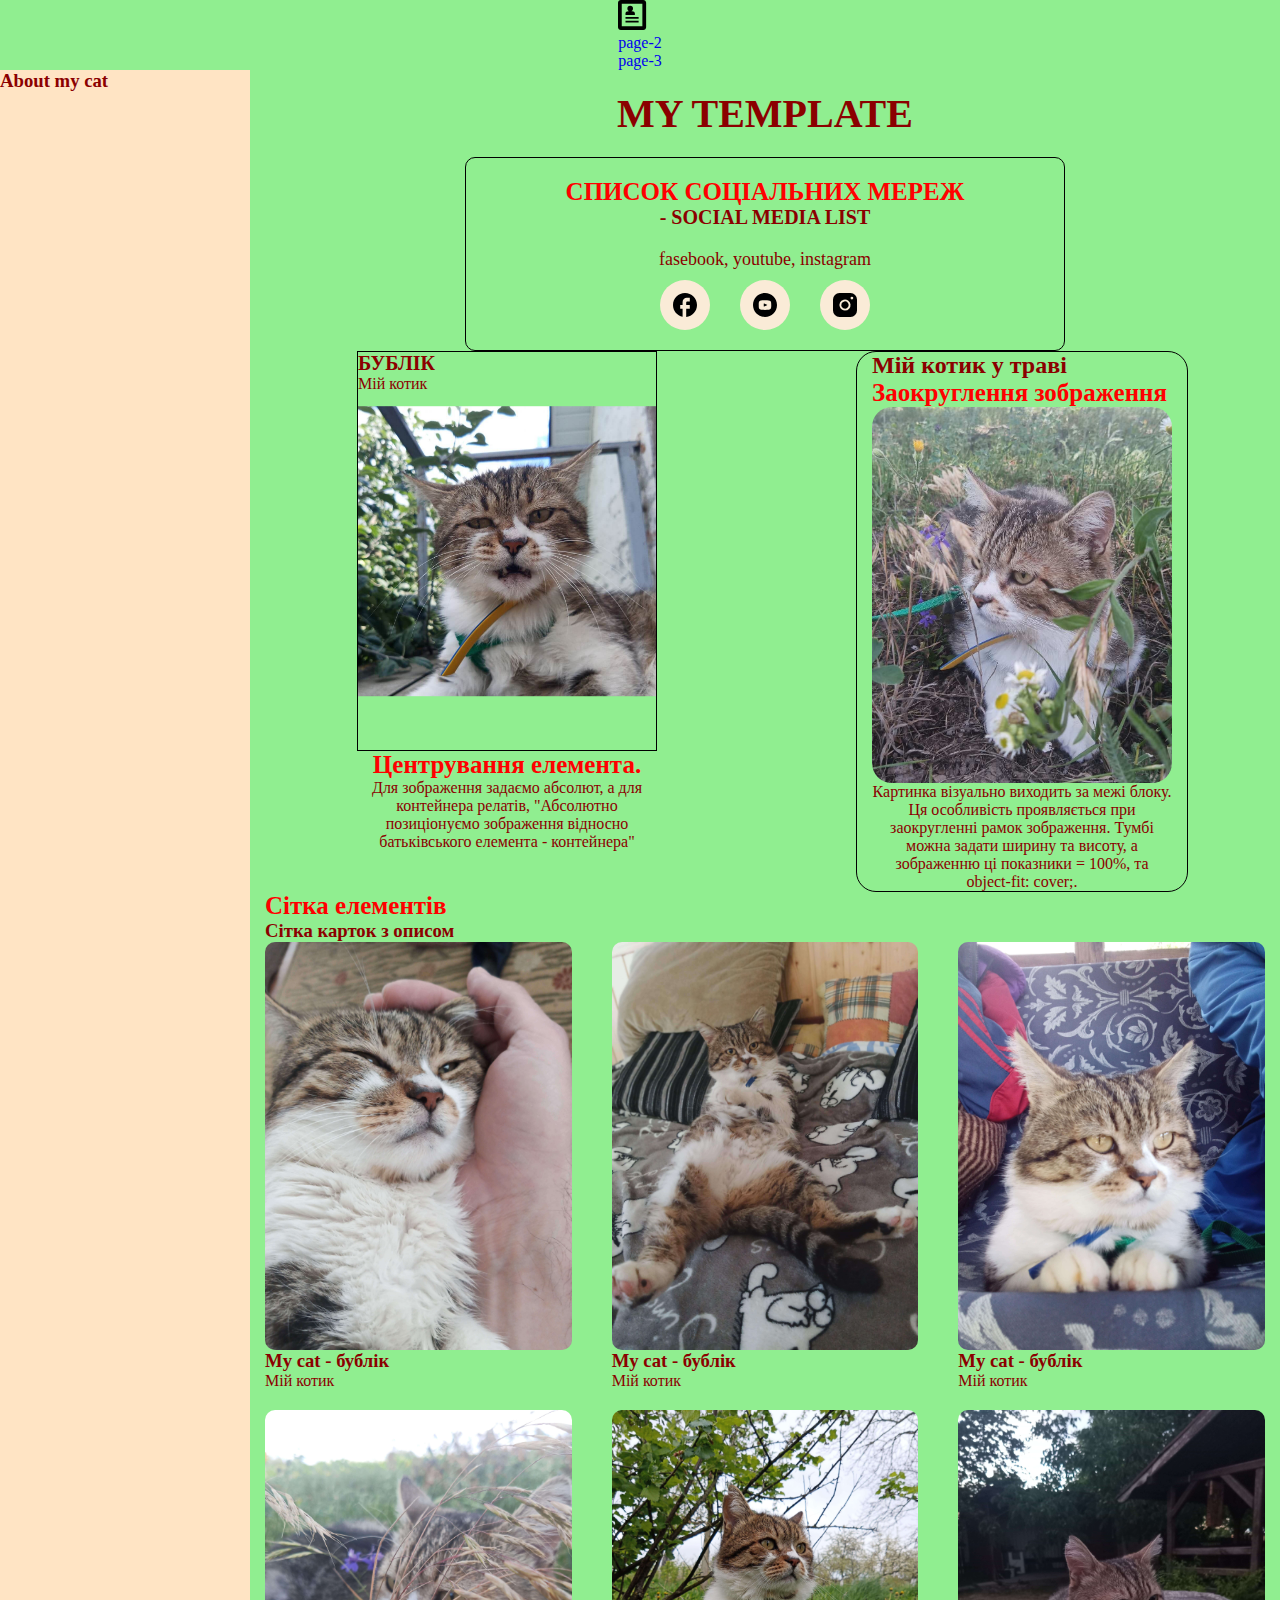
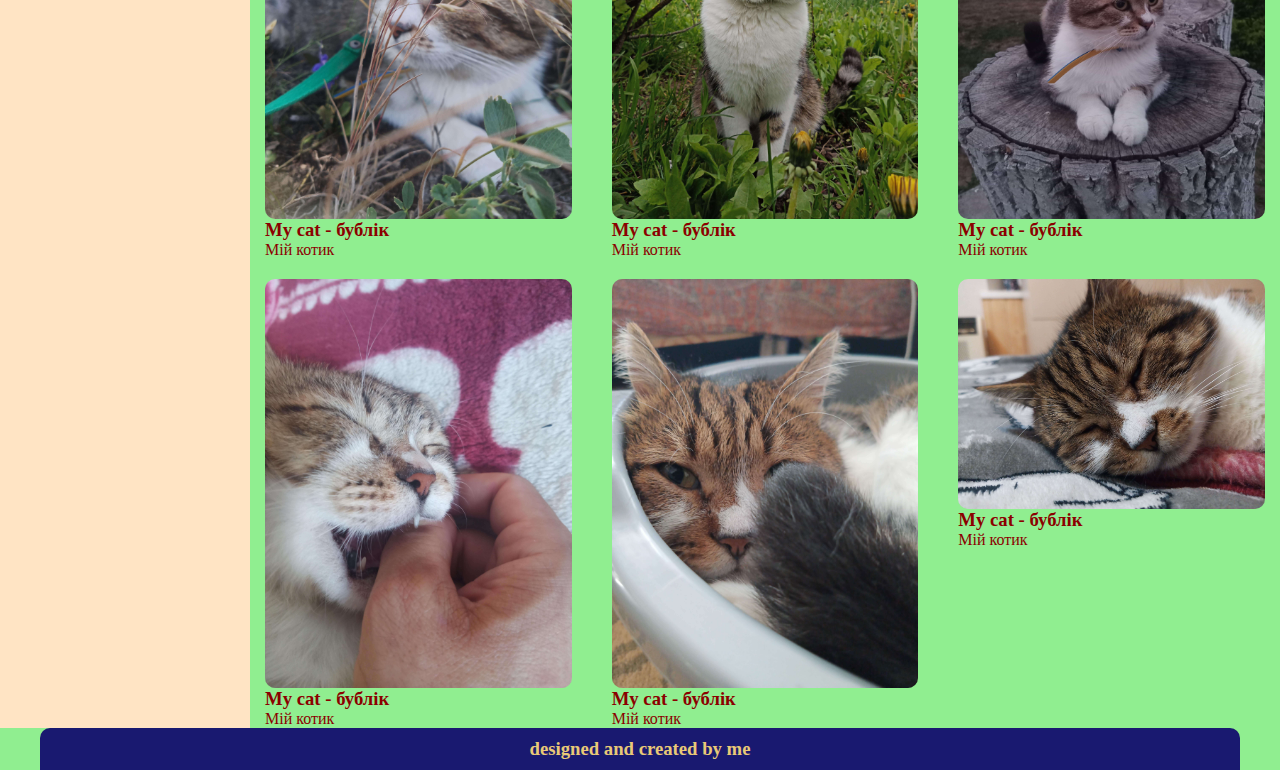
<file: index.html>
<!DOCTYPE html>
<html lang="en">

<head>
    <meta charset="UTF-8">
    <link rel="icon" type="image/svg+xml" href="/public/favicon.svg#icon-profile" />
    <meta name="viewport" content="width=device-width, initial-scale=1.0">
    <title>My templates</title>
    <link rel="stylesheet" href="https://cdnjs.cloudflare.com/ajax/libs/modern-normalize/3.0.1/modern-normalize.css"
        integrity="sha512-gnAN+RgTMylunXI7AMg+PtcUGpKZFkZJoFIkAWvdPFRrFJz3p2tx4+9xbjILRfN7CzoViMgS8vSf06fSQzWZjA=="
        crossorigin="anonymous" referrerpolicy="no-referrer" />
    <link rel="preconnect" href="https://fonts.googleapis.com">
    <link rel="preconnect" href="https://fonts.gstatic.com" crossorigin>
    <link
        href="https://fonts.googleapis.com/css2?family=Overlock:ital,wght@0,400;0,700;0,900;1,400;1,700;1,900&display=swap"
        rel="stylesheet">
    <link rel="stylesheet" href="/css/styles.css">
    <link rel="stylesheet" href="/css/index.css">
</head>

<body>
    <div class="common-body">
        <header class="container">
            <nav>
                <a class="logo-link" href="/index.html">
                    <svg class="logo" width="30" height="30">
                        <use href="/img/icon.svg#icon-profile"></use>
                    </svg>
                </a>
                <ul>
                    <li><a class="nav-link" href="/page-2.html">page-2</a></li>
                    <li><a href="/page-3.html">page-3</a></li>
                    <li><a href=""></a></li>
                </ul>
            </nav>

        </header>
        <div class="sidebar-section">
            <aside class="sidebar">
                <h3 class="sidebar-title">About my cat</h3>
            </aside>
            <main>
                <h1 class="title-one">My template</h1>
                <!-- #region social media list -->
                <div class="container social-media-container">
                    <h2 class="title social-medi-title"><span class="span-text">список соціальних мереж</span> - social
                        media list</h2>
                    <p class="social-media-list">fasebook, youtube, instagram</p>
                    <ul class="social-list">
                        <li class="social-item">
                            <a class="social-link" href="" aria-label="facebook" target="blank">
                                <svg class="social-icon" width="24" height="24">
                                    <use href="/img/icon.svg#icon-facebook"></use>
                                </svg>
                            </a>
                        </li>
                        <li class="social-item">
                            <a class="social-link" href="https://www.youtube.com/" aria-label="youtube" target="blank">
                                <svg class="social-icon" width="24" height="24">
                                    <use href="/img/icon.svg#icon-youtube"></use>
                                </svg>
                            </a>
                        </li>
                        <li class="social-item">
                            <a class="social-link" href="" aria-label="instagram" target="blank">
                                <svg class="social-icon" width="24" height="24">
                                    <use href="/img/icon.svg#icon-instagram"></use>
                                </svg>
                            </a>
                        </li>
                    </ul>
                </div>
                <!-- #endregion -->
                <!-- #region my cat image -->
                <section class="image-section">
                    <div class="container">
                        <div class="my-cat-container">
                            <h2 class="title my-cat-title">Бублік</h2>
                            <p class="my-cat-text">Мій котик</p>
                            <img class="my-cat-img" width="300" src="/img/my-cat/my_cat.jpg" alt="my-cat">
                        </div>
                        <p class="my-cat-descr"><span class="span-text">Центрування елемента.</span> Для зображення
                            задаємо
                            абсолют, а для контейнера
                            релатів,
                            "Абсолютно позиціонуємо зображення відносно батьківського елемента - контейнера"</p>
                    </div>
                    <div class="container cat-in-grass">
                        <h2 class="my-cat-title">Мій котик у траві</h2>
                        <p class="my-cat-text"><span class="span-text">Заокруглення зображення</span></p>
                        <div class="cat-in-grass-thumb">
                            <img class="my_cat-in-grass" width="300" src="/img/my-cat/my_cat-in-grass.jpg"
                                alt="my_cat-in-grass">
                        </div>
                        <p class="my-cat-descr">Картинка візуально виходить за межі блоку. Ця особливість проявляється
                            при
                            заокругленні рамок
                            зображення. Тумбі можна задати ширину та висоту, а зображенню ці показники = 100%, та
                            object-fit: cover;.</p>
                    </div>

                </section>

                <!-- #endregion -->
                <!-- #region grid of elements -->
                <div class="container grid">
                    <h3 class="grid-title"><span class="span-text">Сітка елементів</span> Сітка карток з описом</h3>
                    <ul class="grid-list">
                        <li class="grid-item">
                            <img class="grid-image" width="200" src="/img/grid/cat1.jpg" alt="cat">
                            <div class="grid-descr">
                                <h3 class="grid-title">My cat - бублік</h3>
                                <p class="grid-text">Мій котик</p>
                            </div>
                        </li>
                        <li class="grid-item">
                            <img class="grid-image" width="200" src="/img/grid/cat2.jpg" alt="cat">
                            <div class="grid-descr">
                                <h3 class="grid-title">My cat - бублік</h3>
                                <p class="grid-text">Мій котик</p>
                            </div>
                        </li>
                        <li class="grid-item">
                            <img class="grid-image" width="200" src="/img/grid/cat3.jpg" alt="cat">
                            <div class="grid-descr">
                                <h3 class="grid-title">My cat - бублік</h3>
                                <p class="grid-text">Мій котик</p>
                            </div>
                        </li>
                        <li class="grid-item">
                            <img class="grid-image" width="200" src="/img/grid/cat4.jpg" alt="cat">
                            <div class="grid-descr">
                                <h3 class="grid-title">My cat - бублік</h3>
                                <p class="grid-text">Мій котик</p>
                            </div>
                        </li>
                        <li class="grid-item">
                            <img class="grid-image" width="200" src="/img/grid/cat5.jpg" alt="cat">
                            <div class="grid-descr">
                                <h3 class="grid-title">My cat - бублік</h3>
                                <p class="grid-text">Мій котик</p>
                            </div>
                        </li>
                        <li class="grid-item">
                            <img class="grid-image" width="200" src="/img/grid/cat6.jpg" alt="cat">
                            <div class="grid-descr">
                                <h3 class="grid-title">My cat - бублік</h3>
                                <p class="grid-text">Мій котик</p>
                            </div>
                        </li>
                        <li class="grid-item">
                            <img class="grid-image" width="200" src="/img/grid/cat7.jpg" alt="cat">
                            <div class="grid-descr">
                                <h3 class="grid-title">My cat - бублік</h3>
                                <p class="grid-text">Мій котик</p>
                            </div>
                        </li>
                        <li class="grid-item">
                            <img class="grid-image" width="200" src="/img/grid/cat8.jpg" alt="cat">
                            <div class="grid-descr">
                                <h3 class="grid-title">My cat - бублік</h3>
                                <p class="grid-text">Мій котик</p>
                            </div>
                        </li>
                        <li class="grid-item">
                            <img class="grid-image" width="200" src="/img/grid/cat9.jpg" alt="cat">
                            <div class="grid-descr">
                                <h3 class="grid-title">My cat - бублік</h3>
                                <p class="grid-text">Мій котик</p>
                            </div>
                        </li>
                    </ul>
                </div>
                <!-- #endregion -->

            </main>

        </div>
        <!-- #region footer -->
        <footer class="footer-section">
            <div class="container footer-container">
                <h3 class="footer-text">designed and created by me</h3>

            </div>
        </footer>
        <!-- #endregion -->
    </div>
</body>

</html>
</file>
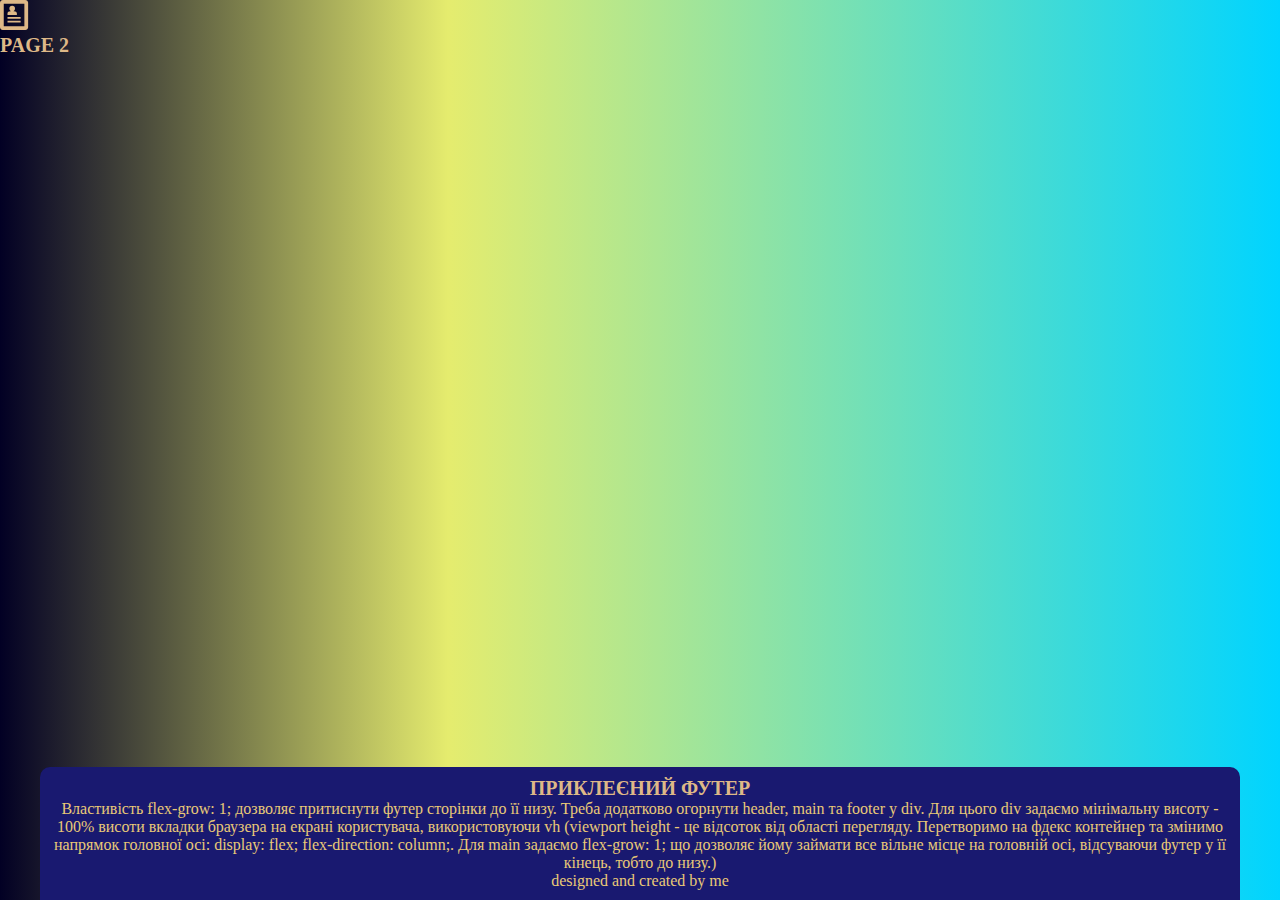
<file: page-2.html>
<!DOCTYPE html>
<html lang="en">

<head>
    <meta charset="UTF-8">
    <meta name="viewport" content="width=device-width, initial-scale=1.0">
    <title>page 2</title>
    <link rel="icon" type="image/svg+xml" href="/public/favicon.svg#icon-profile" />
    <link rel="stylesheet" href="https://cdnjs.cloudflare.com/ajax/libs/modern-normalize/3.0.1/modern-normalize.css"
        integrity="sha512-gnAN+RgTMylunXI7AMg+PtcUGpKZFkZJoFIkAWvdPFRrFJz3p2tx4+9xbjILRfN7CzoViMgS8vSf06fSQzWZjA=="
        crossorigin="anonymous" referrerpolicy="no-referrer" />
    <link rel="preconnect" href="https://fonts.googleapis.com">
    <link rel="preconnect" href="https://fonts.gstatic.com" crossorigin>
    <link
        href="https://fonts.googleapis.com/css2?family=Overlock:ital,wght@0,400;0,700;0,900;1,400;1,700;1,900&display=swap"
        rel="stylesheet">
    <link rel="stylesheet" href="/css/styles.css">
    <link rel="stylesheet" href="/css/page-2.css">
</head>

<body>
    <div class="common-body">

        <a class="logo-link" href="/index.html">
            <svg class="logo" width="30" height="30">
                <use href="/img/icon.svg#icon-profile"></use>
            </svg>
        </a>

        <main>
            <h2 class="title">PAGE 2</h2>





        </main>
        <!-- #region footer -->
        <footer class="footer-section">
            <div class="container footer-container">
                <h2 class="title footer-title">Приклеєний футер</h2>
                <p class="footer-text">Властивість flex-grow: 1; дозволяє притиснути футер сторінки до її низу. Треба
                    додатково огорнути header, main та footer у div. Для цього div задаємо мінімальну висоту - 100%
                    висоти вкладки браузера на екрані користувача, використовуючи vh (viewport height - це відсоток від
                    області перегляду. Перетворимо на фдекс контейнер та змінимо напрямок головної осі: display: flex;
                    flex-direction: column;. Для main задаємо flex-grow: 1; що дозволяє йому займати все вільне місце на
                    головній осі, відсуваючи футер у її кінець, тобто до низу.)

                </p>

                <p class="footer-text">designed and created by me</p>
            </div>
        </footer>
        <!-- #endregion -->
    </div>
</body>

</html>
</file>
<file: css/index.css>
/* #region social media list */

.social-media-container {
    border: 1px solid black;
    border-radius: 10px;
    padding: 20px;
    max-width: 600px;
}

.social-medi-title {
    text-align: center;
    margin-bottom: 20px;
}

.social-media-list {
    text-align: center;
    font-size: 18px;
    margin-bottom: 10px;
}

.social-list {
    display: flex;
    justify-content: center;
    align-items: center;
    gap: 30px;
}

.social-item {
    width: 50px;
    height: 50px;
    cursor: pointer;
}

.social-link {
    width: 100%;
    height: 100%;
    display: flex;
    justify-content: center;
    align-items: center;
    border-radius: 50%;
    background-color: antiquewhite;
    transition: background-color 500ms cubic-bezier(0.175, 0.885, 0.32, 1.275);
    fill: black;
}

.social-link:hover,
.social-link:focus {
    background-color: darkslategrey;
    fill: antiquewhite;
}

/* #endregion */
/* #region my cat image */

.image-section {
    display: flex;
}

.my-cat-container {
    position: relative;
    display: flex;
    flex-direction: column;
    border: 1px solid black;
    width: 300px;
    height: 400px;
    margin: 0 auto;
}

.cat-in-grass {
    border: 1px solid black;
    border-radius: 20px;
}

.cat-in-grass-thumb {
    border-radius: 20px;
    overflow: hidden;
}

.my-cat-descr {
    text-align: center;
    max-width: 300px;
    margin: 0 auto;
}

.my-cat-img {
    position: absolute;
    top: 50%;
    left: 50%;
    transform: translate(-50%, -50%);
    width: 100%;

}

/* #endregion */
/* #region grid of elements */

.grid-list {
    display: flex;
    flex-wrap: wrap;
    row-gap: 20px;
    column-gap: 40px;
}

.grid-item {
    display: flex;
    flex-direction: column;
    width: calc((100% - 80px) / 3);

}

.grid-image:hover,
.grid-image:focus {
    transform: scale(1.5);
    border-radius: 20px;

}

.grid-image {
    width: 100%;
    object-fit: cover;
    border-radius: 10px;
    transition: transform 500ms linear;
}

/* #endregion */
/* #region sidebar */

.sidebar-section {
    display: flex;
    max-width: 1440px;
    margin: 0 auto;
}

.sidebar {
    min-width: 250px;
    background-color: bisque;
}
</file>
<file: css/page-2.css>
body {
    background: linear-gradient(90deg, rgba(2, 0, 36, 1) 0%, rgba(229, 236, 110, 1) 35%, rgba(0, 212, 255, 1) 100%);
}

.logo-link {
    fill: burlywood;
}

.title {
    color: burlywood;
}
</file>
<file: css/styles.css>
/*  #region reset */
*,
*::before,
*::after {
    box-sizing: border-box;
}

body {
    font-family: Overlock sans-serif;
    color: darkred;
    background-color: lightgreen;
    margin: 0;
}

ul,
ol {
    list-style-type: none;
    margin: 0;
    padding: 0;
}

a {
    text-decoration: none;
}

img {
    display: block;
    max-width: 100%;
}

h1,
h2,
h3,
h4,
h5,
h6,
p {
    margin: 0;
    padding: 0;
}

/* #endregion */
/* #region common */
.common-body {
    min-height: 100vh;
    display: flex;
    flex-direction: column;
}

main {
    flex-grow: 1;
}

.container {
    padding: 0 15px;
    margin: 0 auto;
}

.title-one {
    font-size: 40px;
    text-transform: uppercase;
    text-align: center;
    padding: 20px;
}

.title {
    font-size: 20px;
    text-transform: uppercase;
}

.span-text {
    display: block;
    font-size: 25px;
    font-weight: 600;
    color: red;
}

/* #endregion */
/* header */



/* #region footer */

.footer-section {
    padding: 0 40px;
}

.footer-container {
    background-color: midnightblue;
    border-top-left-radius: 10px;
    border-top-right-radius: 10px;
    padding: 10px;
}

.footer-title {
    color: white;
    text-align: center;
}

.footer-text {
    color: rgb(233, 201, 119);
    text-align: center;
}



/* #endregion */
/*  */
</file>
